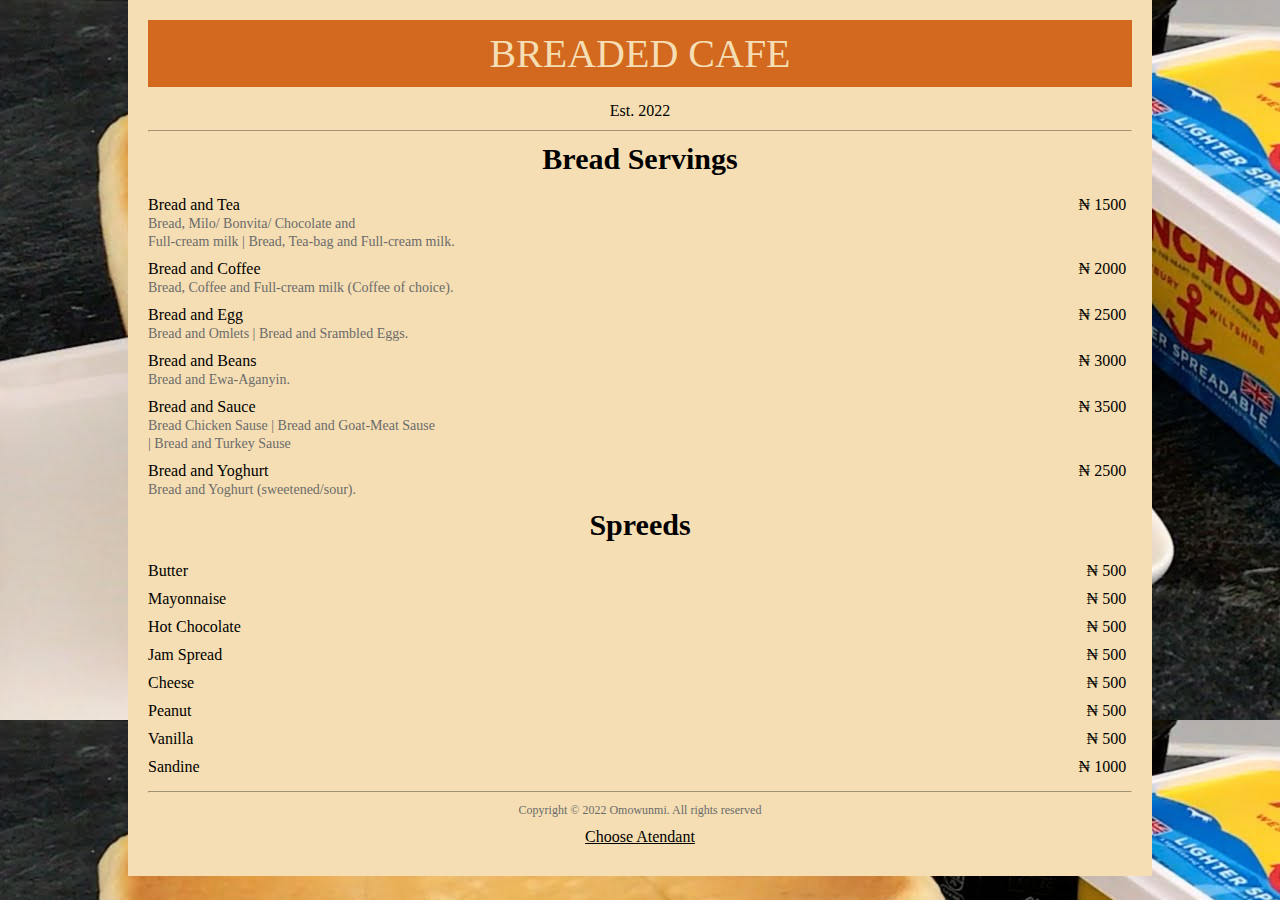
<file: index.html>
<!DOCTYPE html>
<html lang="en">
  <head>
    <meta charset="UTF-8" />
    <meta http-equiv="X-UA-Compatible" content="IE=edge" />
    <meta name="viewport" content="width=device-width, initial-scale=1.0" />
    <link rel="stylesheet" type="text/css" href="style.css" />

    <title>Agege Cafe</title>
  </head>
  <body>
    <div class="menu">
      <header>
        <h1>BREADED CAFE</h1>
        <p class="established">Est. 2022</p>
      </header>
      <hr />
      <main>
        <section>
          <h2>Bread Servings</h2>
          <article class="item">
            <p class="serving">Bread and Tea</p>
            <p class="price">&#8358; 1500</p>
            <span>
              Bread, Milo/ Bonvita/ Chocolate and <br />
              Full-cream milk | Bread, Tea-bag and Full-cream milk.
            </span>
          </article>
          <article class="item">
            <p class="serving">Bread and Coffee</p>
            <p class="price">&#8358; 2000</p>
            <span> Bread, Coffee and Full-cream milk (Coffee of choice). </span>
          </article>
          <article class="item">
            <p class="serving">Bread and Egg</p>
            <p class="price">&#8358; 2500</p>
            <span>Bread and Omlets | Bread and Srambled Eggs.</span>
          </article>
          <article class="item">
            <p class="serving">Bread and Beans</p>
            <p class="price">&#8358; 3000</p>
            <span>Bread and Ewa-Aganyin.</span>
          </article>
          <article class="item">
            <p class="serving">Bread and Sauce</p>
            <p class="price">&#8358; 3500</p>
            <span>
              Bread Chicken Sause | Bread and Goat-Meat Sause <br />
              | Bread and Turkey Sause</span
            >
          </article>
          <article class="item">
            <p class="serving">Bread and Yoghurt</p>
            <p class="price">&#8358; 2500</p>
            <span>Bread and Yoghurt (sweetened/sour).</span>
          </article>
        </section>
        <section>
          <h2>Spreeds</h2>
          <article class="item">
            <p class="spread">Butter</p>
            <p class="price">&#8358; 500</p>
          </article>
          <article class="item">
            <p class="spread">Mayonnaise</p>
            <p class="price">&#8358; 500</p>
          </article>
          <article class="item">
            <p class="spread">Hot Chocolate</p>
            <p class="price">&#8358; 500</p>
          </article>
          <article class="item">
            <p class="spread">Jam Spread</p>
            <p class="price">&#8358; 500</p>
          </article>
          <article class="item">
            <p class="spread">Cheese</p>
            <p class="price">&#8358; 500</p>
          </article>
          <article class="item">
            <p class="spread">Peanut</p>
            <p class="price">&#8358; 500</p>
          </article>
          <article class="item">
            <p class="spread">Vanilla</p>
            <p class="price">&#8358; 500</p>
          </article>
          <article class="item">
            <p class="spread">Sandine</p>
            <p class="price">&#8358; 1000</p>
          </article>
        </section>
      </main>
      <hr class="bottom-line" />
      <footer>
        <p class="address">
          Copyright &copy; 2022 Omowunmi. All rights reserved
        </p>
        <p>
          <a href="/attendants.html">Choose Atendant</a>
        </p>
      </footer>
    </div>
  </body>
</html>
</file>
<file: style.css>
/*Breaded Cafe*/
* {
    margin: 0;
    padding: 0;
    box-sizing: border-box;
    font-family: roboto;
}


body {
    background-image: url(/img/agege-bread.jpg);
    width: 100%;
    height: auto;
}
h1, h2, p {
    text-align: center;
    margin: 10px 0;
}
.menu {
    width: 80%;
    background-color: wheat;
    margin: auto;
    padding: 20px;
}
.item p {
    display: inline-block;
    margin-bottom: 0%;
}
.serving, .spread {
    text-align: left;
    width: 49%;
}
.price {
    text-align: right;
    width: 50%;
}
span {
    text-align: left;
    color: rgb(107, 107, 107);
    font-size: 14px;
}
h1 {
    font-size: 40px;
    margin-top: 0;
    margin-bottom: 15px;
}
h2 {
    font-size: 30px;
}
hr {
    height: 2px;
    background-color: chocolate;
    border-color: wheat;
}
.bottom-line {
    margin-top: 15px;
}
h1, h2 {
    font-family: impact, roboto;
}
footer {
    font-size: 12px;
    color:  rgb(107, 107, 107);
}
.address {
    margin-bottom: 5px;
}

/* -------Attendants------*/

h1 {
    font-size: 40px;
    font-weight: 500;
    text-align: center;
    background-color: chocolate;
    color: wheat;
    padding: 10px 0px;
    width: 100%;
}
.tab {
    position: absolute;
    left: 50%;
    transform: translate(-50%, 8%);
    background: wheat;
    border-collapse: collapse;
    width: 80%;
    height: auto;
    border: 1px solid #bdc3c7;
    box-shadow: 2px 2px 12px rgb(136, 136, 136), -1px -1px 8px rgba(0, 0, 0, 0);
    padding: 20px;
}
tr {
    transition: all .2s ease-in;
    cursor: pointer;
}
th,td {
    padding: 12px;
    text-align: left;
    border-bottom: 1px solid rgb(211, 209, 209);
}
.header th {
    background-color:chocolate;
    color: wheat;
}
.header:hover {
    background: none;
    transform: none;
    box-shadow: none;
}
tr:hover {
    background-color: #f4f7f7;
    transform: scale(1.01);
    box-shadow: 2px 2px 10px rgb(136, 136, 136), -1px -1px 5px rgba(0, 0, 0, 0);
}
td, img {
    height: 60px;
    width: 60px;
    object-fit: cover;
    border-radius: 15px;
    border-color: #ceddd2;
}
a {
    color:Black;
    font-size: 16px;
}
a:visited {
    color:gray;
}
a:hover {
    color: brown;
}
/*End Breaded Cafe*/

/*Media Query*/
@media screen and (max-width: 600px) {
    .menu {
        width: 100%;
    }
    .serving, .spread {
        text-align: left;
        width: 43%;
    }
    .price {
        text-align: right;
        width: 55%;
    }
    .h1 {
        font-size: 35px;
        font-weight: 400;
        width: 100%;
    }
    .tab {
        width: 100%;
        font-size: 16px;
    }
    p, a {
        font-size: 16px;
    }
}
/*End Media Query*/
</file>
